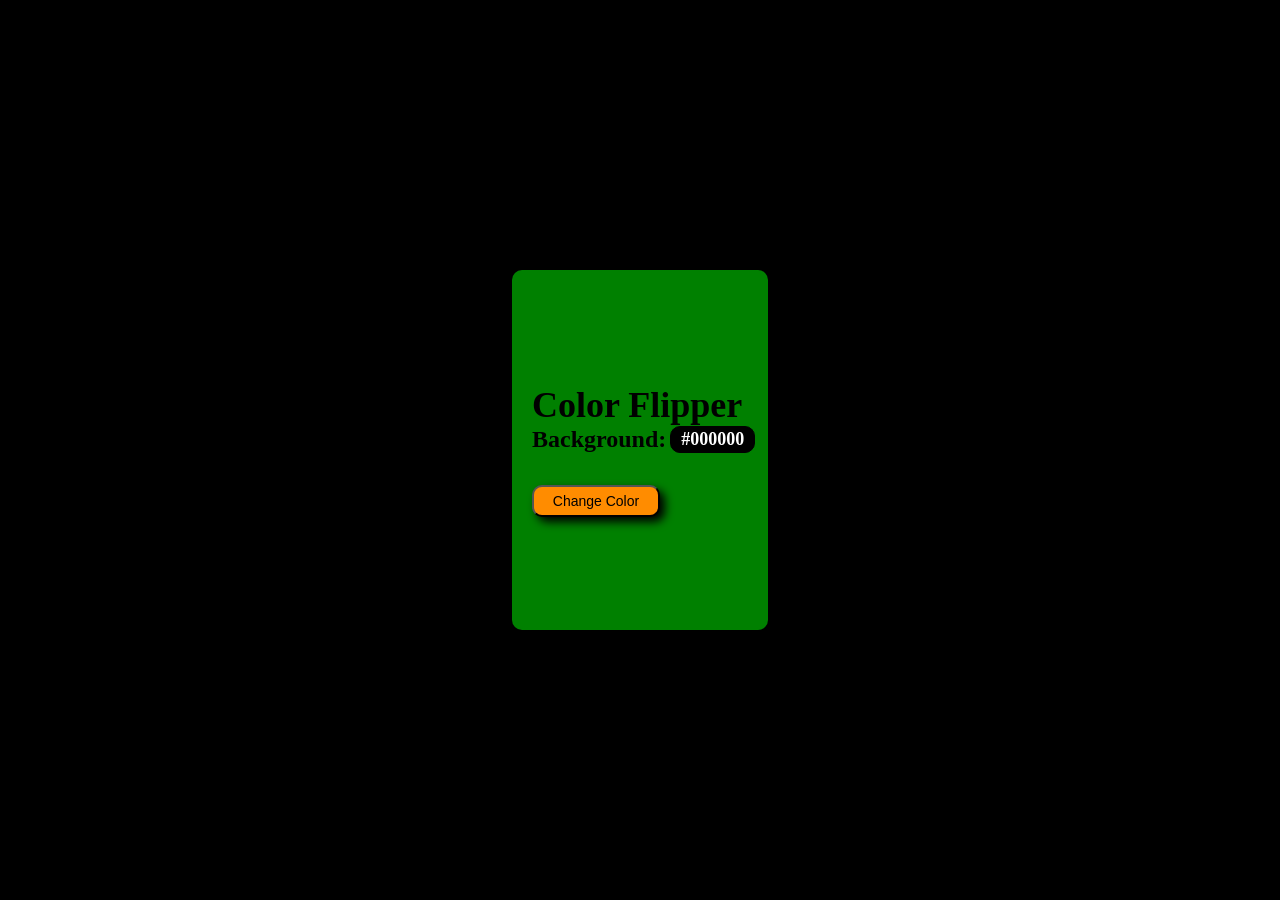
<file: color-flipper/index.html>
<!DOCTYPE html>
<html lang="en">
<head>
  <meta charset="UTF-8">
  <meta name="viewport" content="width=device-width, initial-scale=1.0">
  <title>Color-Flipper</title>
  <link rel="stylesheet" href="style.css">
</head>
<body>
    <div class="main_container">

      <h2>Color Flipper</h2>
      <div class="bg_box">
        <span>Background: </span>
        <div id="result">#000000</div>
      </div>
      
      <button id="btn">Change Color</button>
    </div>

    <script src="script.js"></script>
</body>
</html>
</file>
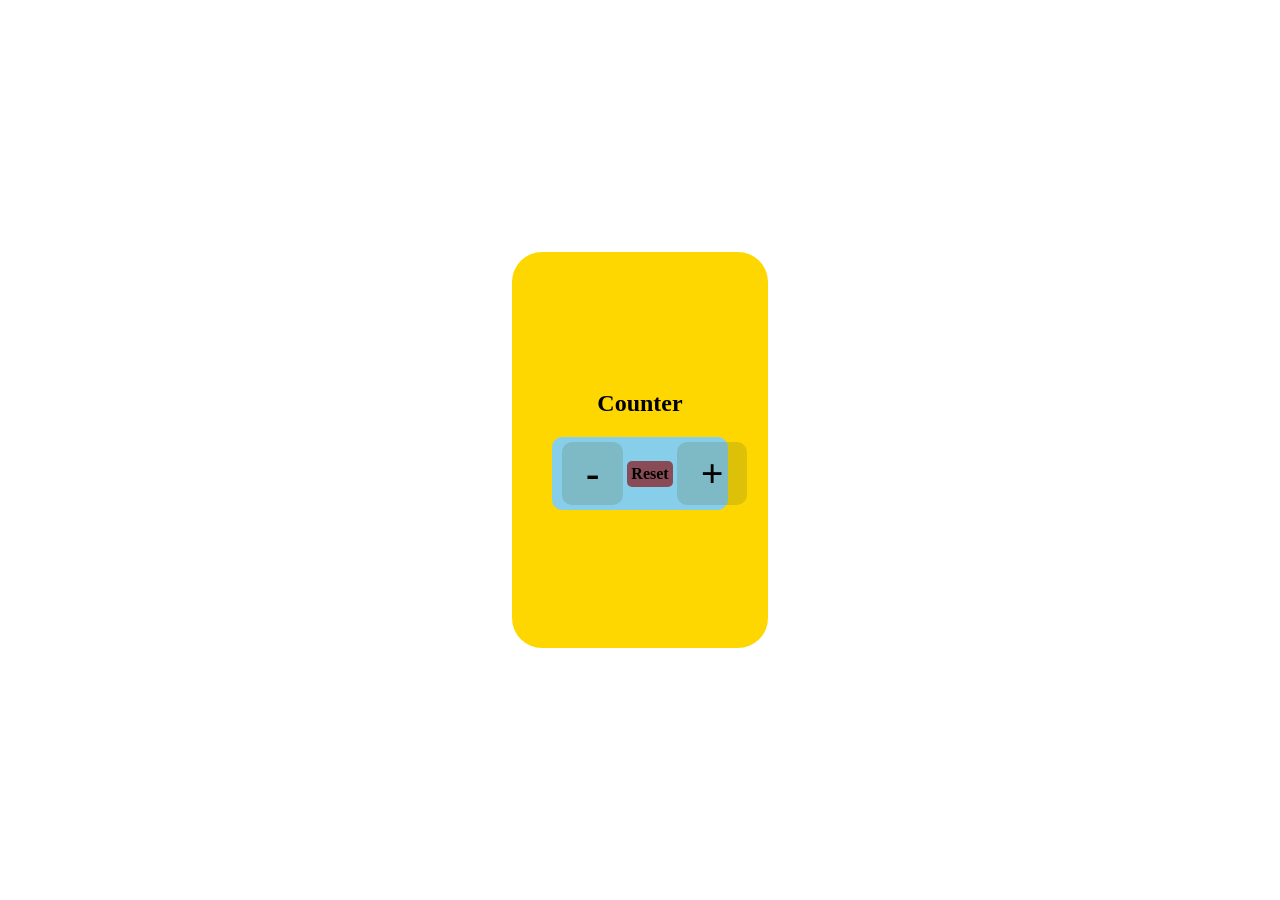
<file: counter-app/index.html>
<!DOCTYPE html>
<html lang="en">
<head>
  <meta charset="UTF-8">
  <meta name="viewport" content="width=device-width, initial-scale=1.0">
  <title>Counter-App</title>
  <link rel="stylesheet" href="style.css">
</head>
<body>
  <div class="main_container">
    <h2>Counter</h2>
    <div id="display">0</div>

    <div class="btn_container">
      <div id="decre">-</div>
      <div id="reset">Reset</div>
      <div id="incre">+</div>
    </div>

  </div>


  <script src="script.js"></script>
</body>
</html>
</file>
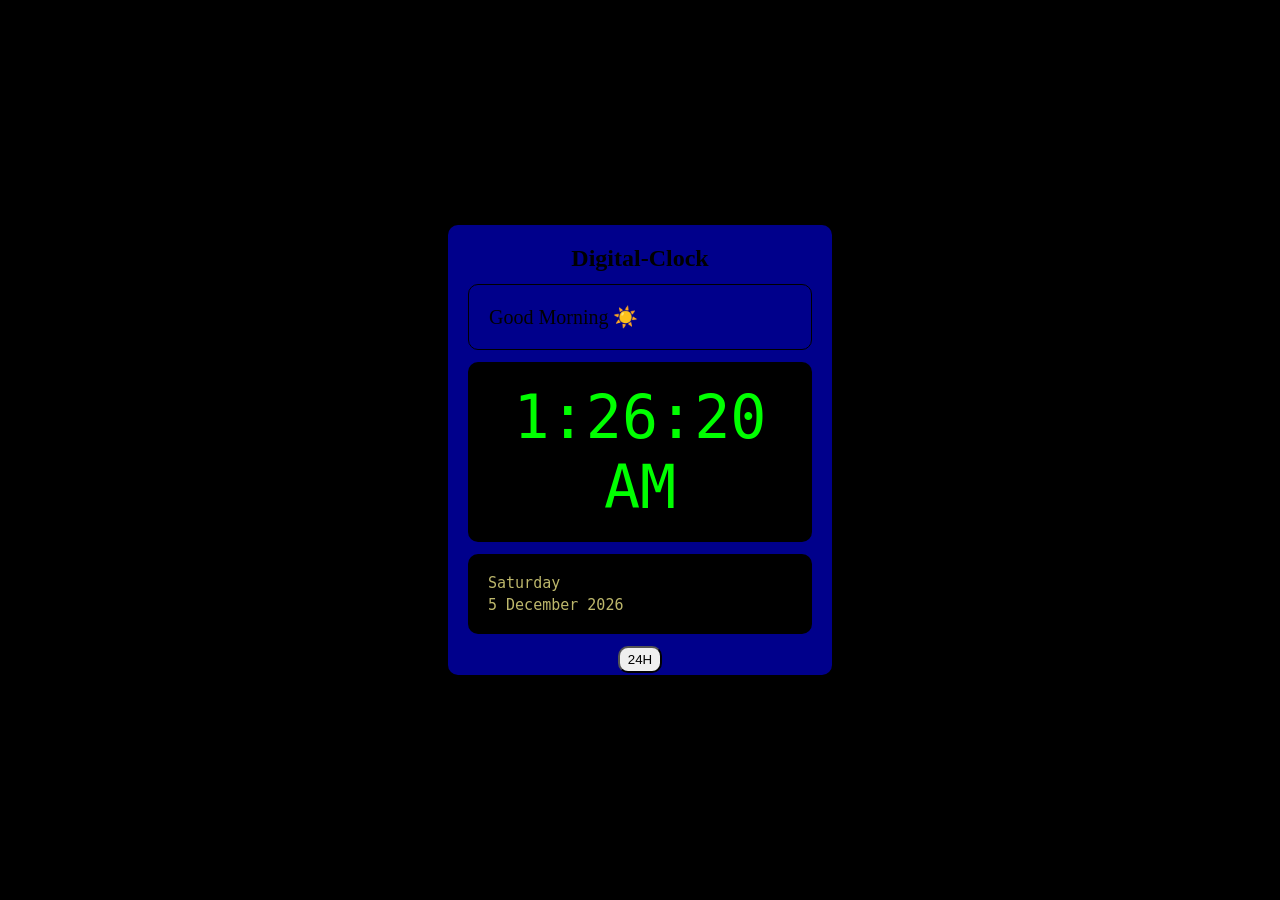
<file: digital-clock/index.html>
<!DOCTYPE html>
<html lang="en">
<head>
  <meta charset="UTF-8">
  <meta name="viewport" content="width=device-width, initial-scale=1.0">
  <title>Digital-Clock</title>

  <link rel="stylesheet" href="style.css">
</head>
<body>

  <div class="mainContainer">
    <h2>Digital-Clock</h2>
    <div class="greet"></div>
    <div class="clock"></div>
    
    <div class="dayAndDate">
      <div class="day"></div>
      <div class="date"></div>
    </div>
    <button class="toggle">24H</button>
  </div>

  <script src="script.js"></script>
</body>
</html>
</file>
<file: color-flipper/style.css>
*{
  padding: 0;
  margin: 0;
  box-sizing: border-box;
}

html,
body {
    height: 100%;
    margin: 0;
}

body {
    display: flex;
    justify-content: center;
    align-items: center;
    background: black;
}

.main_container{
  display: flex;
  flex-direction: column;
  justify-content: center;
  background-color: green;
  padding: 10px 20px;
  border-radius: 10px;
  height: 40vh;
  width: 20vw;
  font-size: 24px;
}

.main_container button {
  font-size: 14px;
  border-radius: 10px;
  cursor: pointer;
  margin-top: 32px;
  padding: 6px 10px;
  width: 10vw;
  box-shadow: 5px 5px 10px ;
  background-color: darkorange;
}
.bg_box{
  font-weight: bold;
  display: flex;
  gap: 4px;
}

#result{
  background-color: black;
  color: #fff;
  border: 1px solid black;
  padding: 0px 10px;
  border-radius: 10px;
  width: auto;
  cursor: pointer;
  font-size: 18px;
  display: flex;
  align-items: center;
}
</file>
<file: counter-app/style.css>
*{
  margin: 0;
  padding: 0;
  box-sizing: border-box;
}

html{
  display: flex;
  justify-content: center;
  height: 100vh;
  align-items: center;
}

.main_container{
  padding: 20px 40px;
  display: flex;
  flex-direction: column;
  justify-content: center;
  align-items: center;
  gap: 10px;
  background-color: gold;
  width: 20vw;
  height: 44vh;
  border-radius: 30px;
}

.btn_container{
  background-color: skyblue;
  border-radius: 10px;
  padding: 5px 10px;
  display: flex;
  justify-content: space-between;
  align-items: center;
  gap: 4px;
  width: 100%;
  font-weight: bold;
}

#reset{
  background-color: rgba(139, 0, 0, 0.628);
  padding: 4px;
  border-radius: 5px;
  cursor: pointer;
}
#reset:hover{
  background-color: darkred;

}

#incre,#decre{
  cursor: pointer;
  background-color: rgba(85, 107, 47, 0.199);
  padding: 8px 24px;
  font-size:40px;
  border-radius: 10px;
}

#decre:hover{
  background-color: rgba(85, 107, 47, 0.475);
}
#incre:hover{
  background-color: rgba(85, 107, 47, 0.475);
}

#display{
  font-size: 40px;
}
</file>
<file: digital-clock/style.css>
*{
  margin: 0;
  padding: 0;
  box-sizing: border-box;
}

html, 
body {
  height: 100%;
  margin: 0;
}

body{
  display: flex;
  justify-content: center;
  align-items: center;
  background-color: black;
}

.mainContainer{
  display: flex;
  flex-direction: column;
  align-items: center;
  gap: 12px;
  height: 50vh;
  width: 30vw;
  background-color: darkblue;
  border-radius: 10px;
  padding: 20px;
}

.clock {
    font-size: 60px;
    color: lime;
    font-family: monospace;
    background: black;
    padding: 20px 20px;
    border-radius: 10px;
    width: 100%;
    text-align: center;
  }
  .dayAndDate{
  display: flex;
  flex-direction: column;
  gap: 4px;
  font-size: 15px;
  color: darkkhaki;
  font-family: monospace;
  background: black;
  padding: 20px 20px;
  border-radius: 10px;
  width: 100%;
}

.toggle{
  border-radius: 10px;
  padding: 4px 8px;
  cursor: pointer;
}

.greet{
  width: 100%;
  padding: 20px 20px;
  border: 1px solid black;
  border-radius: 10px;
  font-size: 20px;
}
</file>
